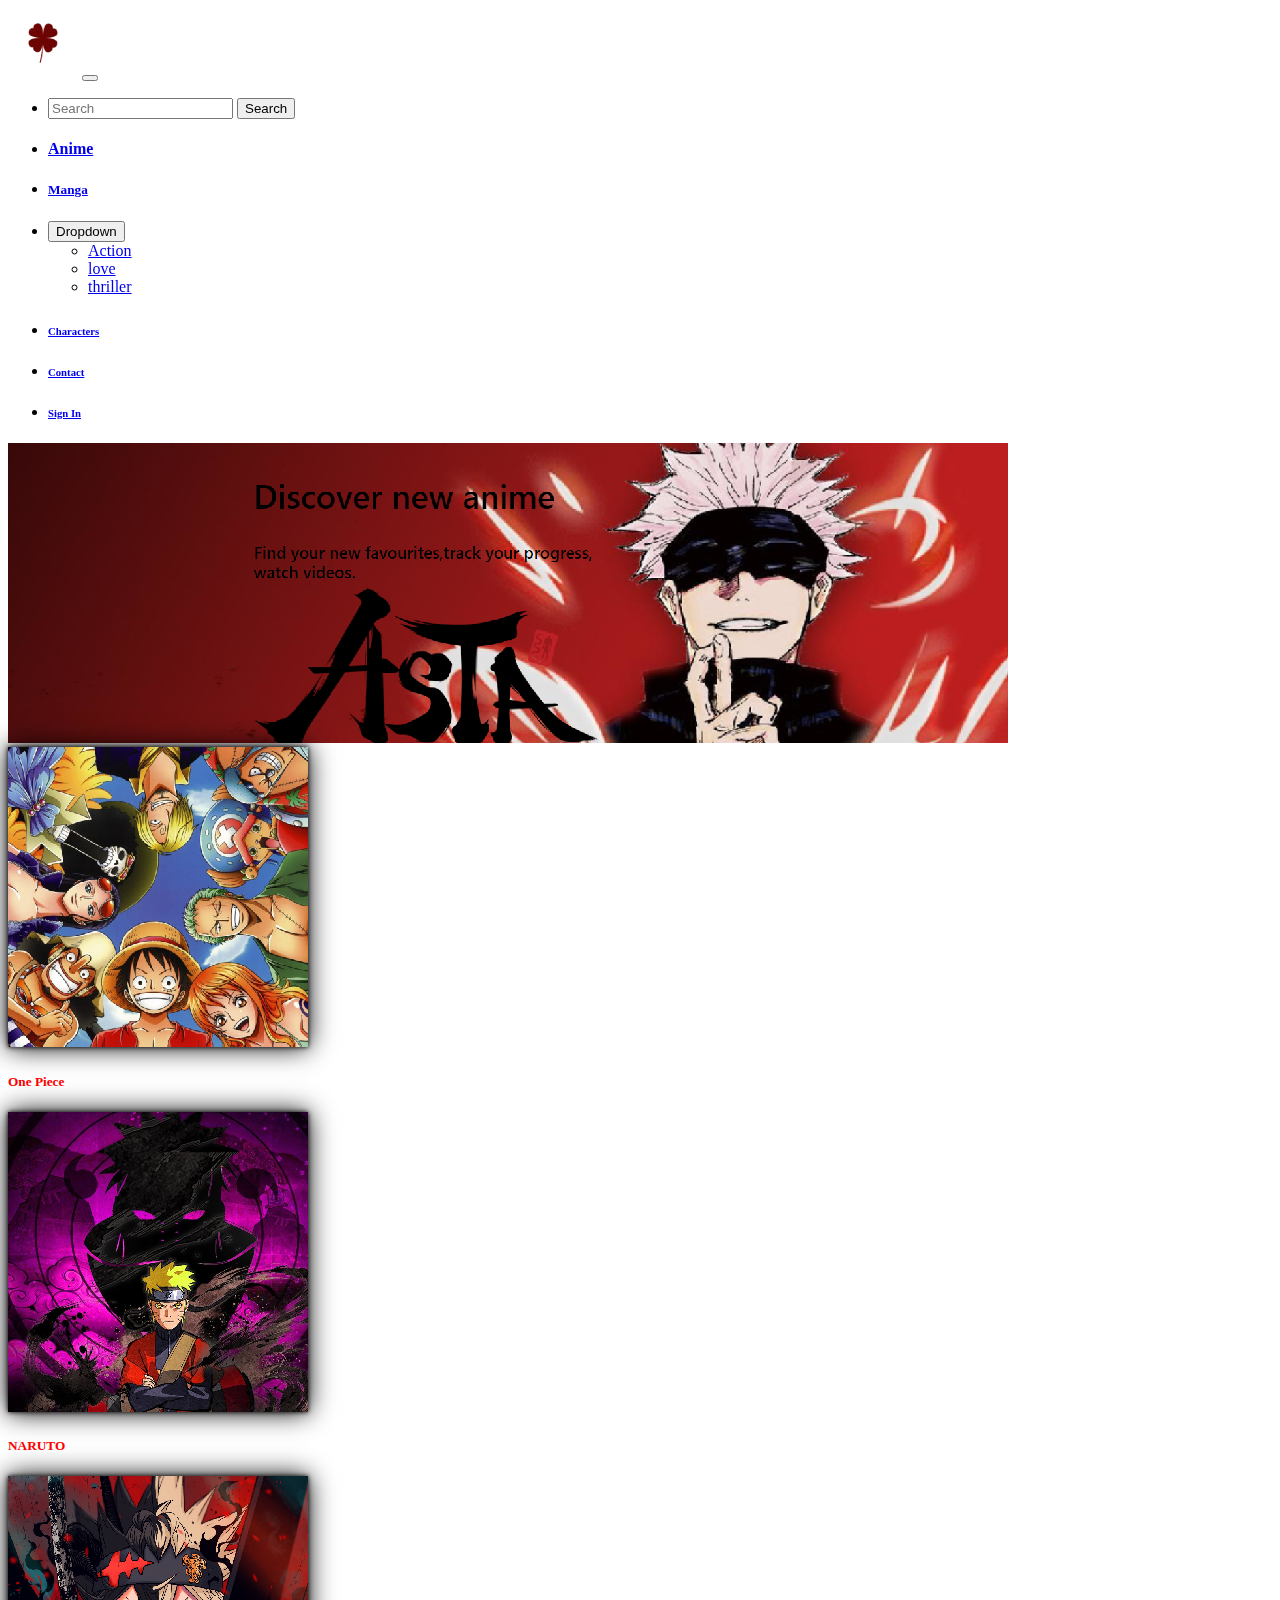
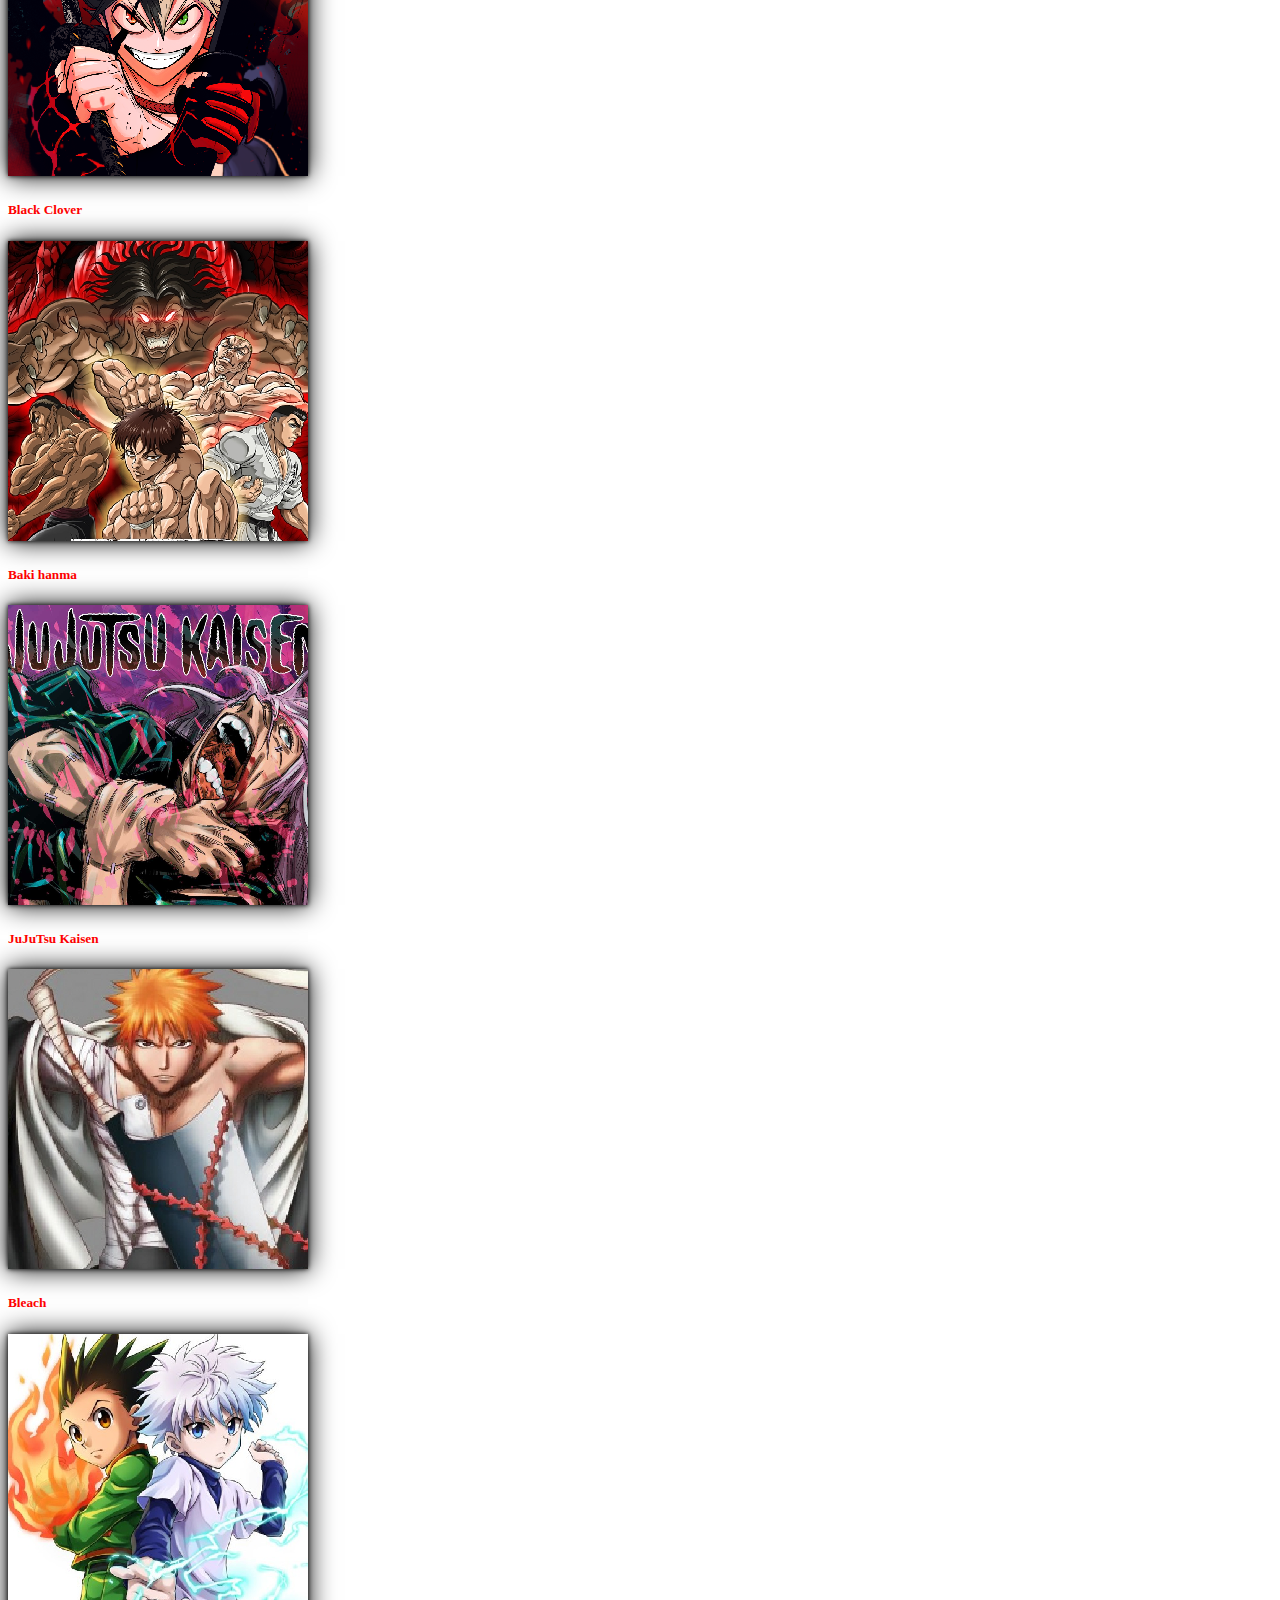
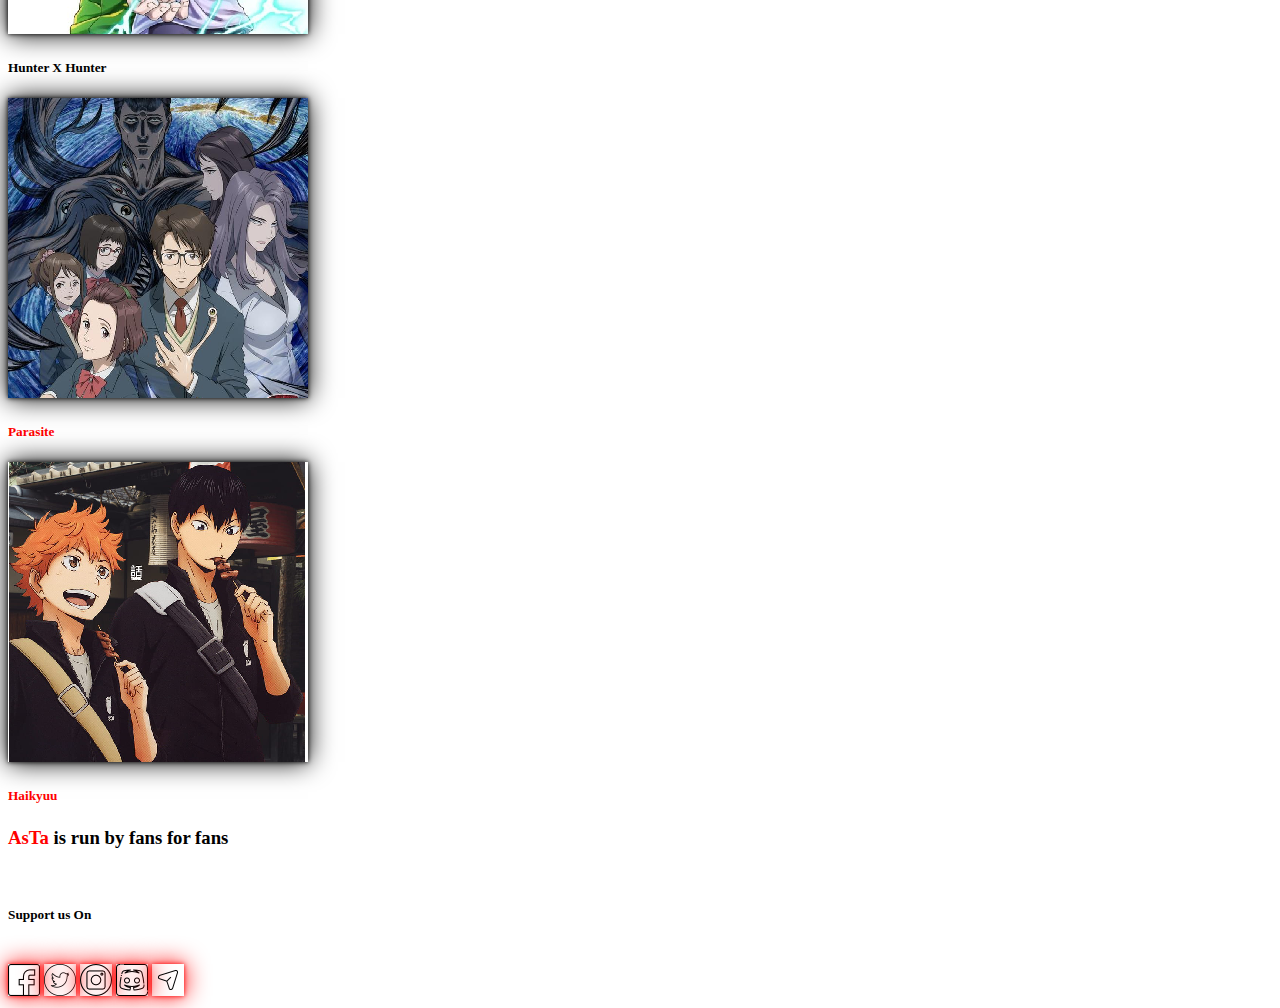
<file: Anime.html>
<!DOCTYPE html>
<html lang="en">

<head>
  <meta charset="UTF-8">
  <meta http-equiv="X-UA-Compatible" content="IE=edge">
  <meta name="viewport" content="width=device-width, initial-scale=1.0">
  <title>anime-1</title>
  <link href="style.css" rel="stylesheet" />
  <link href="https://cdn.jsdelivr.net/npm/bootstrap@5.3.0-alpha3/dist/css/bootstrap.min.css" rel="stylesheet"
    integrity="sha384-KK94CHFLLe+nY2dmCWGMq91rCGa5gtU4mk92HdvYe+M/SXH301p5ILy+dN9+nJOZ" crossorigin="anonymous">
  <script src="https://cdn.jsdelivr.net/npm/bootstrap@5.3.0-alpha3/dist/js/bootstrap.bundle.min.js"
    integrity="sha384-ENjdO4Dr2bkBIFxQpeoTz1HIcje39Wm4jDKdf19U8gI4ddQ3GYNS7NTKfAdVQSZe"
    crossorigin="anonymous"></script>

</head>

<body>

  <div class="container-fluid bg-black">
    
    <div class="row position">  
      <div col-md-12 >
        <nav class="navbar navbar-expand-lg bg-black">
          <div class="container">
            <a class="navbar-brand" href="index.html">
              <a href="index.html"><img src="images/clover1 (3).png" class="bg-black img-fluid"/></a>
            </a>
            <button class="navbar-toggler" type="button" data-bs-toggle="collapse" data-bs-target="#navbarNav"
              aria-controls="navbarNav" aria-expanded="false" aria-label="Toggle navigation">
              <span class="navbar-toggler-icon bg-danger"></span>
            </button>
            <div class="collapse navbar-collapse " id="navbarNav">
              <ul class="navbar-nav ms-auto">

                <li class="nav-item me-5">
                  <form class="d-flex" role="search">
                    <input class="form-control me-2" type="search" placeholder="Search" aria-label="Search">
                    <button class="btn btn-outline-danger" type="submit">Search</button>
                  </form>
                </li>

                <li class="nav-item ">
                  <a class="nav-link active" aria-current="page" href="Anime.html">
                    <h4 class="text-light btn btn-outline-danger">Anime</h4>
                  </a>
                </li>
                <li class="nav-item">
                  <a class="nav-link active" aria-current="page" href="Manga.html">
                    <h5 class="text-light">Manga</h5>
                  </a>
                </li>

                <li class="nav-item dropdown">
                  <button class="btn btn-dark dropdown-toggle" data-bs-toggle="dropdown" aria-expanded="true">
                    Dropdown
                  </button>
                  <ul class="dropdown-menu dropdown-menu-dark">
                    <li><a class="dropdown-item" href="#">Action</a></li>
                    <li><a class="dropdown-item" href="#">love</a></li>
                    <li><a class="dropdown-item" href="#">thriller</a></li>
                  </ul>
                </li>

                <li class="nav-item ">
                  <a class="nav-link active" aria-current="page" href="Character.html">
                    <h6 class="text-light">Characters</h6>
                  </a>
                </li>
                <li class="nav-item">
                  <a class="nav-link active" aria-current="page" href="Contact us .html">
                    <h6 class="text-light">Contact</h6>
                  </a>
                </li>
                <li class="nav-item">
                  <a class="nav-link active" aria-current="page" href="signin.html">
                    <h6 class="text-light">Sign In</h6>
                  </a>
                </li>
              </ul>
            </div>
          </div>
        </nav>
      </div>
    </div>

    <!-- navbar-end -->
      <div class="d-flex justify-content-center">
        <div>
          <img src="images/animebg1.png" class="img-fluid bg-danger"/>
        </div>
      </div>
    <!-- 1st-box-end -->
    <div class="row-col-md-3 d-flex justify-content-evenly mb-5">
      <div class="col-md-4 bg-black mt-5 w-25">
        <img src="images/one-piece.png" class="mx-auto d-block mt-3 img-fluid img-thumbnail effect effect1" />
        <h5 class="color text-center mt-2">One Piece</h5>
      </div>
      <div class="col-md-4 bg-black mt-5 w-25">
        <img src="images/Naruto1.png" class="mx-auto d-block mt-3 img-fluid img-thumbnail effect effect1" />
        <h5 class="color text-center mt-2">NARUTO</h5>
      </div>
      <div class="col-md-4 bg-black mt-5 w-25">
        <img src="images/BLACLCLOVER-.png" class="mx-auto d-block mt-4 img-fluid img-thumbnail effect effect1" />
        <h5 class="color text-center">Black Clover</h5>
      </div>
    </div>
    <!-- 2nd-box-end -->
    <div class="row-cols-md-3 d-flex justify-content-evenly mb-5">
      <div class="col-md-4 bg-black mt-5 w-25">
        <img src="images/Baki.png" class="mx-auto d-block mt-5 img-fluid img-thumbnail effect effect1" />
        <h5 class="color text-center">Baki hanma</h5>
      </div>
      <div class="col-md-4 bg-black mt-5 w-25">
        <img src="images/jujutsu1.png" class="mx-auto d-block mt-5 img-fluid img-thumbnail effect effect1" />
        <h5 class="color text-center">JuJuTsu Kaisen</h5>
      </div>
      <div class="col-md-4 bg-black mt-5 w-25">
        <img src="images/bleach.png" class="mx-auto d-block mt-5 img-fluid img-thumbnail effect effect1" />
        <h5 class="color text-center">Bleach</h5>
      </div>
    </div>
    <!-- 3rd-box-end -->
    <div class="row-cols-md-3 d-flex justify-content-evenly mb-5">
      <div class="col-md-4 bg-black mt-5 w-25">
        <img src="images/hunterxhunter.png" class="mx-auto d-block mt-5 img-fluid img-thumbnail effect effect1" />
        <h5 class="colort text-center">Hunter X Hunter</h5>
      </div>
      <div class="col-md-4 bg-black mt-5 w-25">
        <img src="images/parasite.png" class="mx-auto d-block mt-5 img-fluid img-thumbnail effect effect1" />
        <h5 class="color text-center">Parasite</h5>
      </div>
      <div class="col-md-4 bg-black mt-5 w-25">
        <img src="images/haikyuu1.png" class="mx-auto d-block mt-5 img-fluid img-thumbnail effect effect1" />
        <h5 class="color text-center">Haikyuu</h5>
      </div>
    </div>
    <div  class="row mt-5">
      <div class="col-md-12 bg-black">
          <h3 class="text-center text-light"><span>AsTa</span> is run by fans for fans</h3>
          <br>
          <h5 class="text-center text-light">Support us On</h5>
          <br>
          <div class="d-flex justify-content-evenly">
              <img src="images/facebook (4).png" class="bg-light effect btn btn-outline-danger img-fluid"/>
              <img src="images/twitter (1).png" class="bg-light effect btn btn-outline-danger img-fluid"/>
              <img src="images/instagram (3).png" class="bg-light effect btn btn-outline-danger img-fluid"/>
              <img src="images/discord.png" class="bg-light effect btn btn-outline-danger img-fluid"/>
              <img src="images/send.png" class="bg-light effect btn btn-outline-danger img-fluid"/>
          </div>
      </div>
 </div>
  </div>
</body>

</html>
</file>
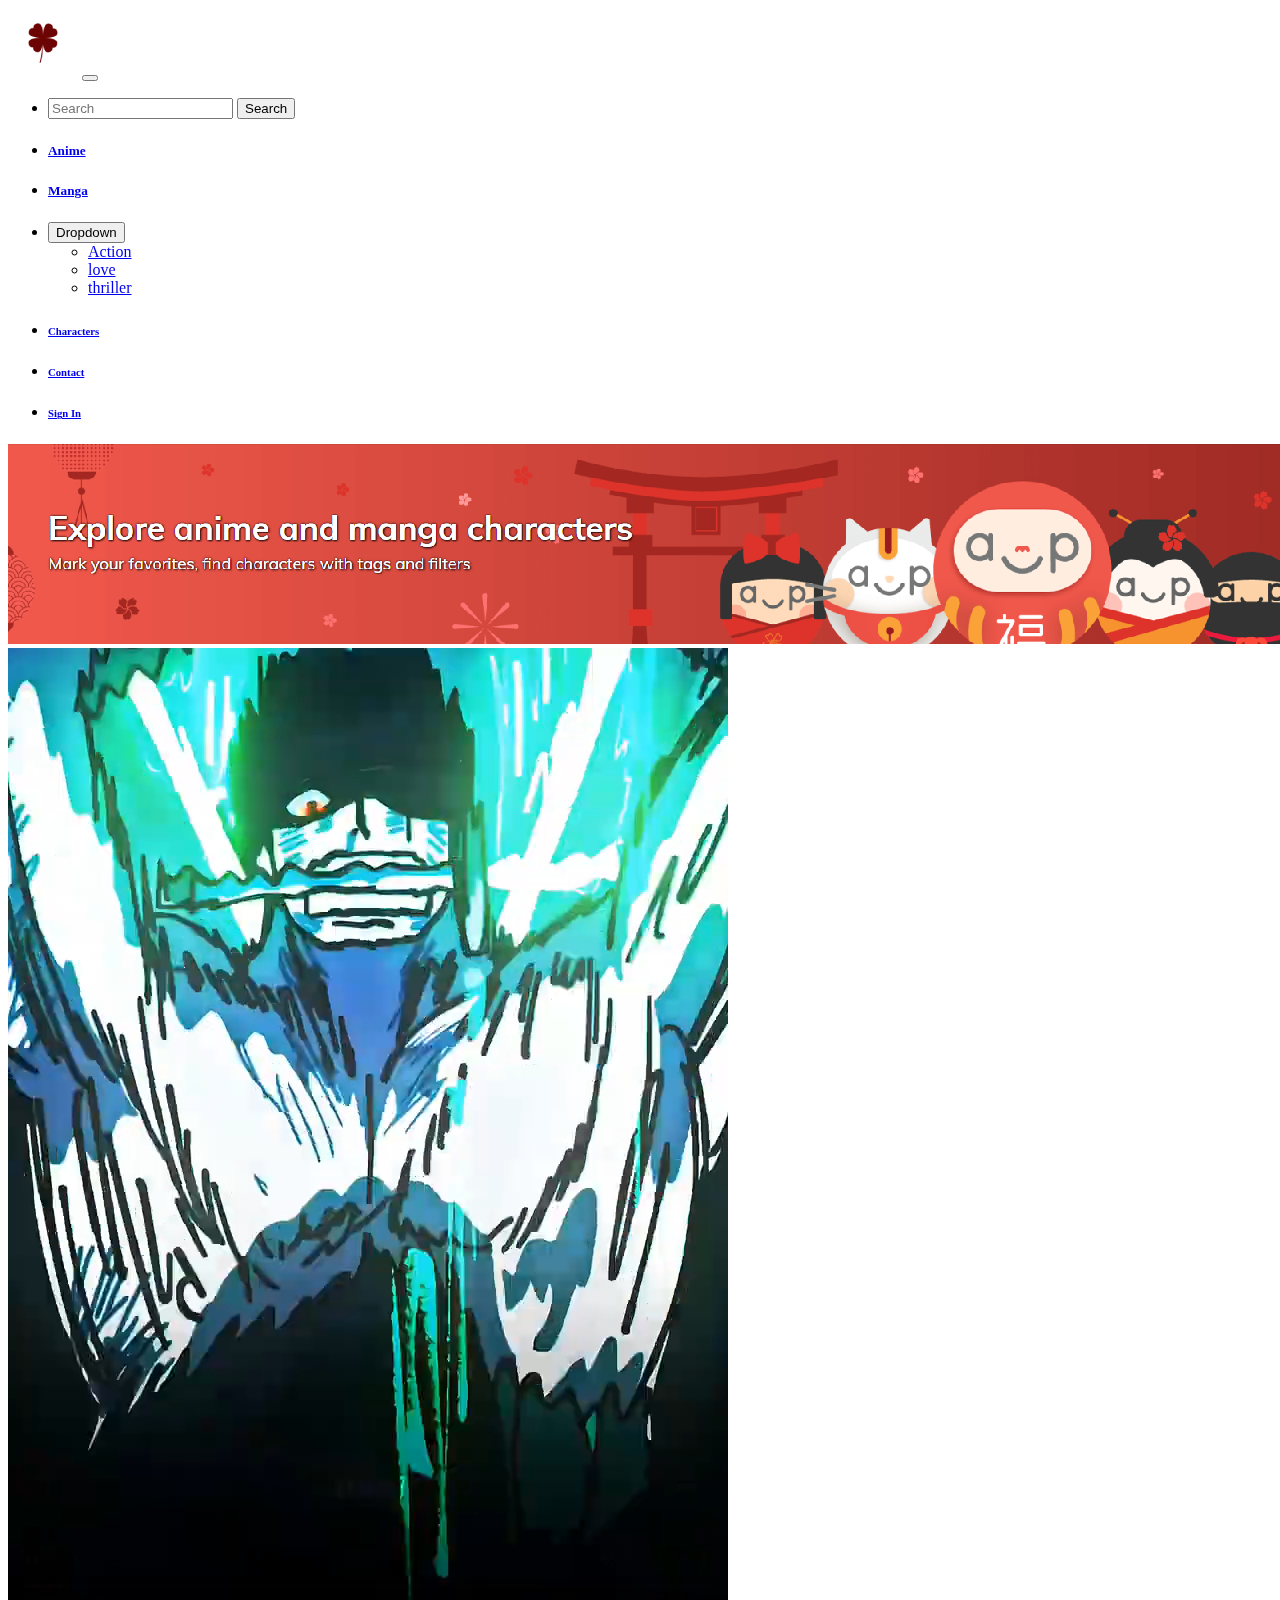
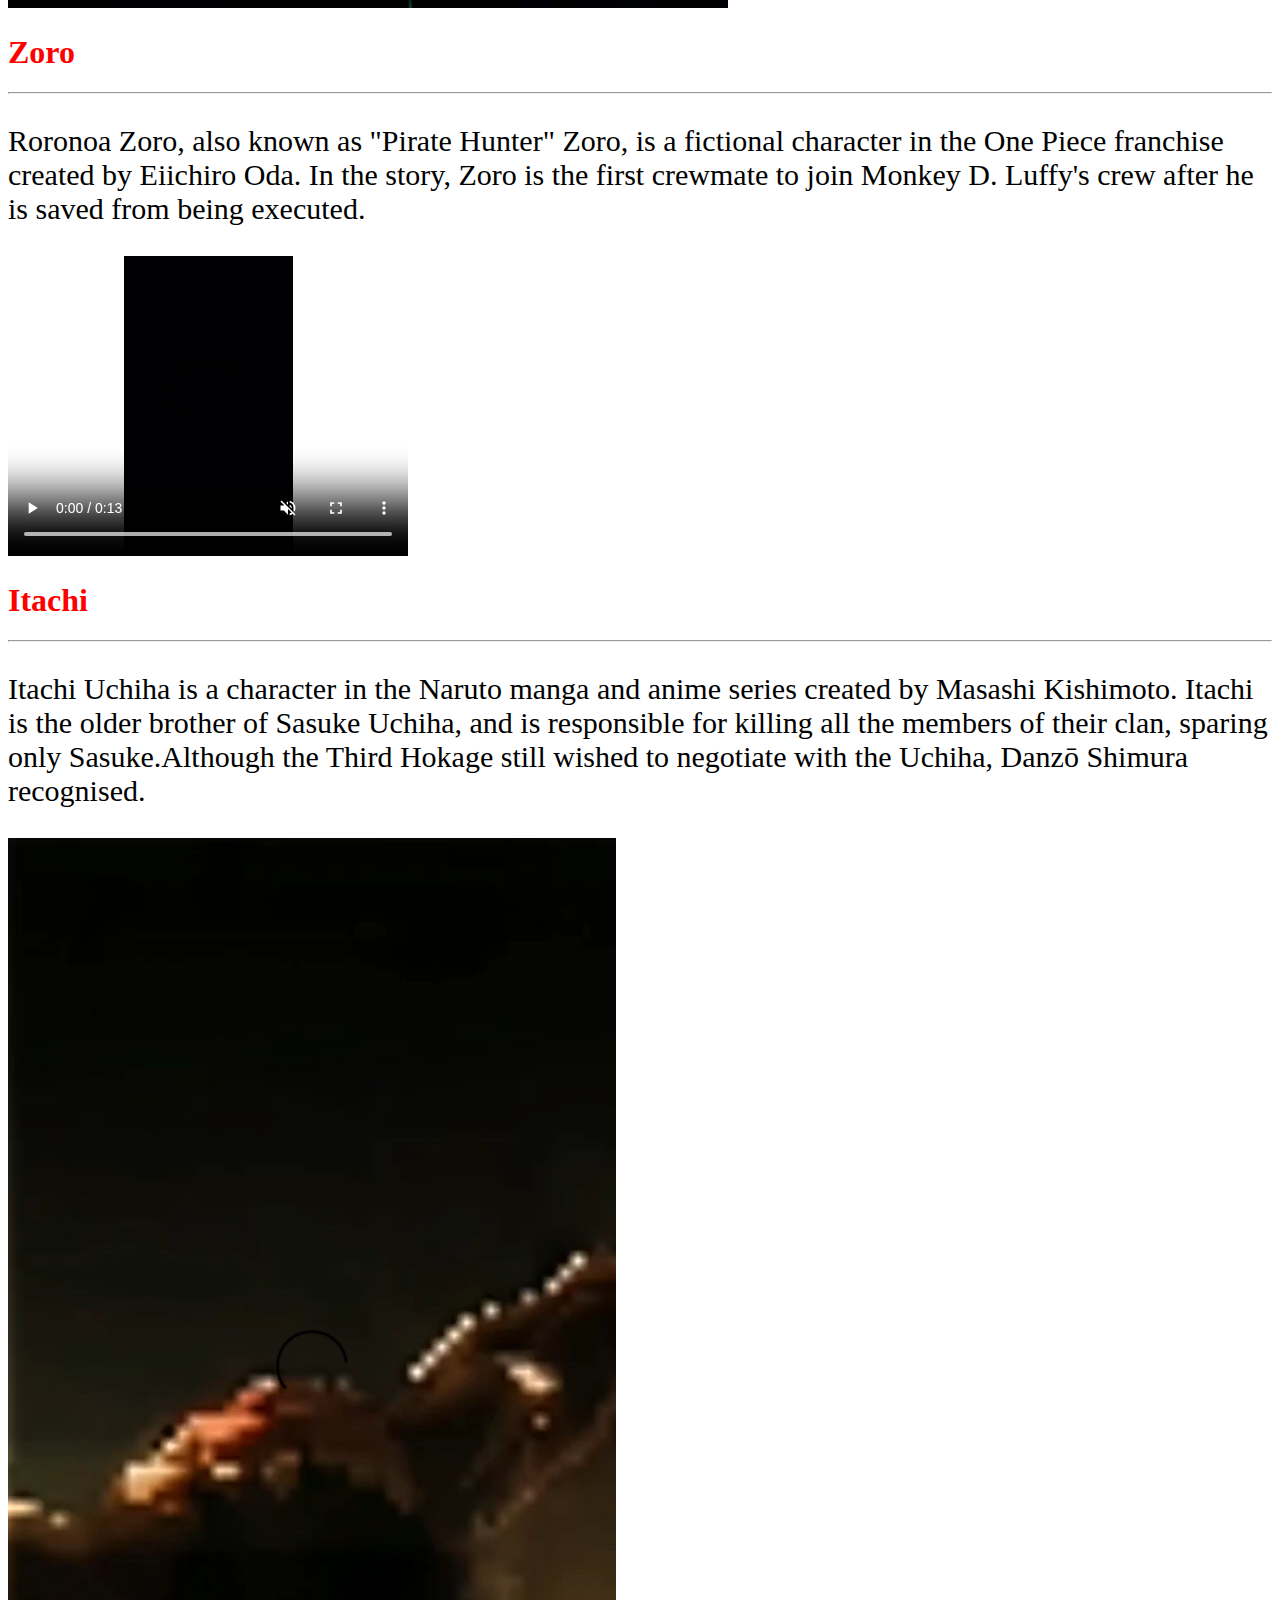
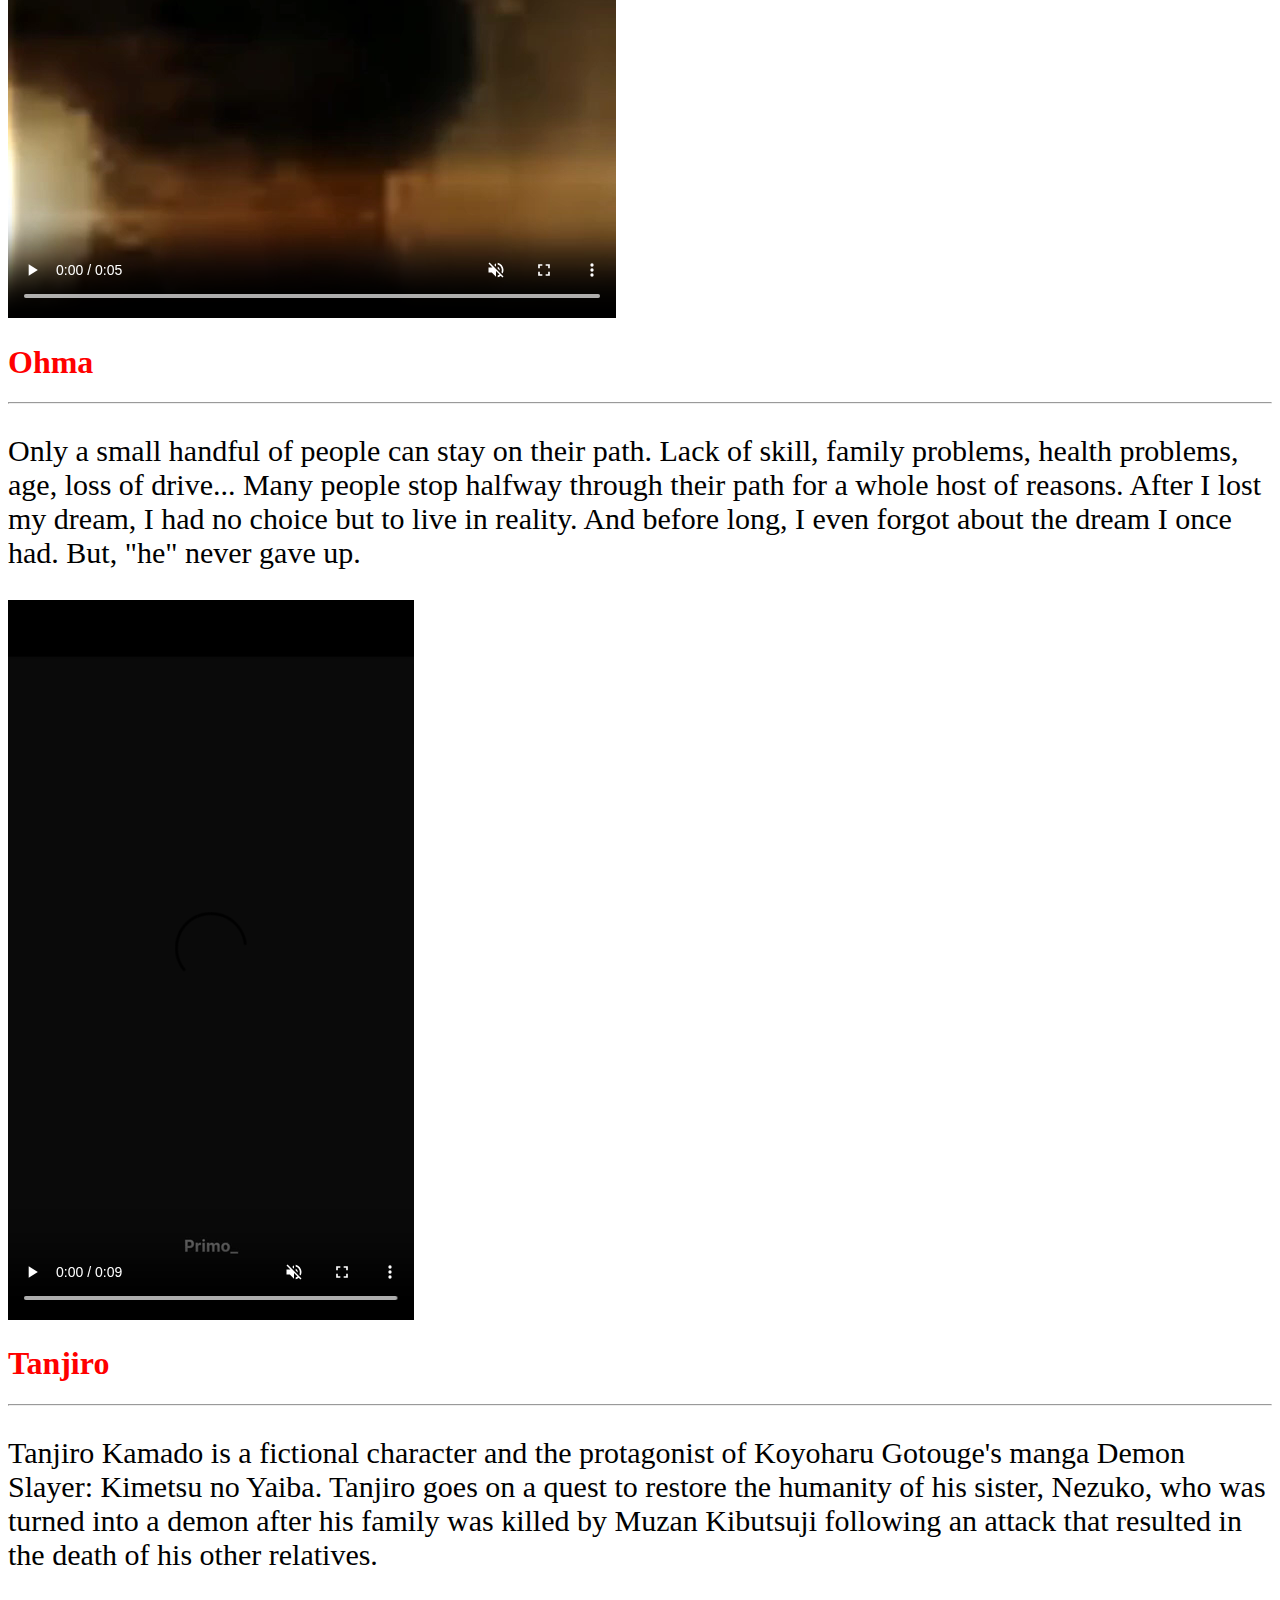
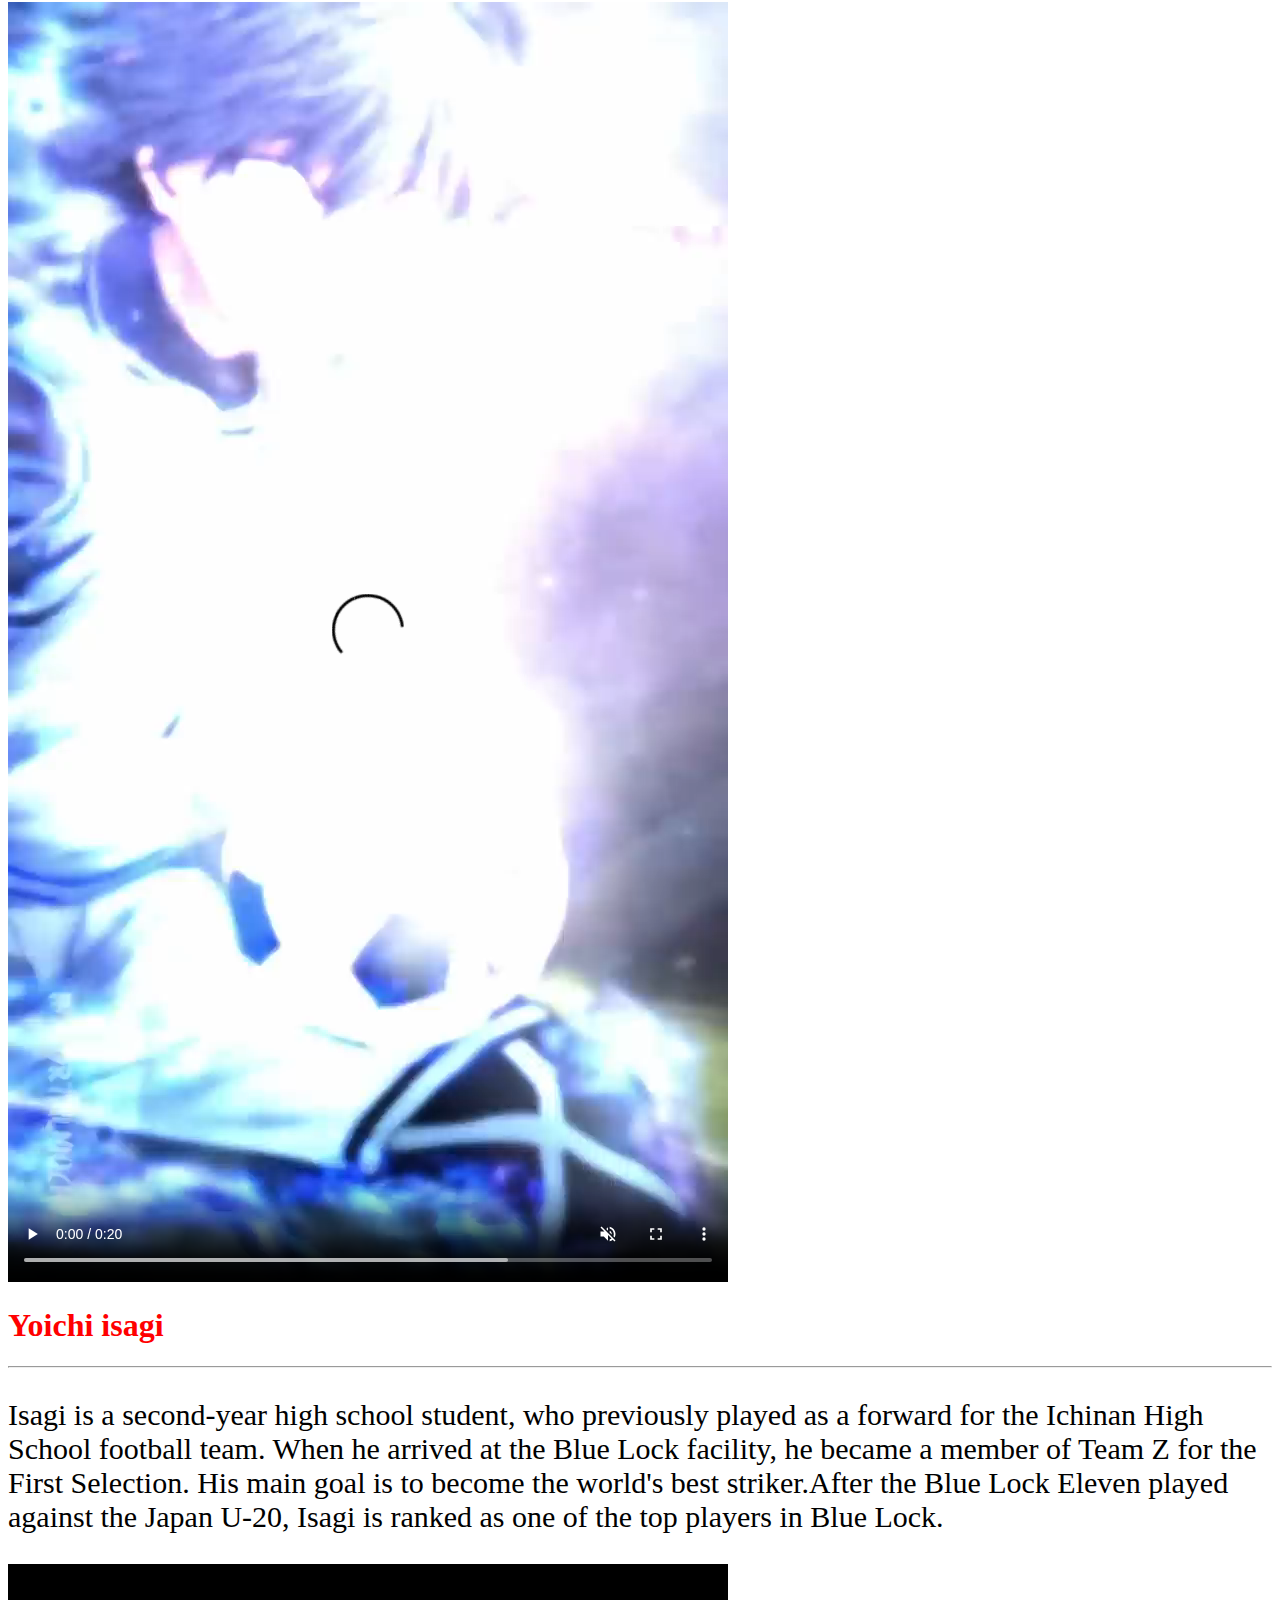
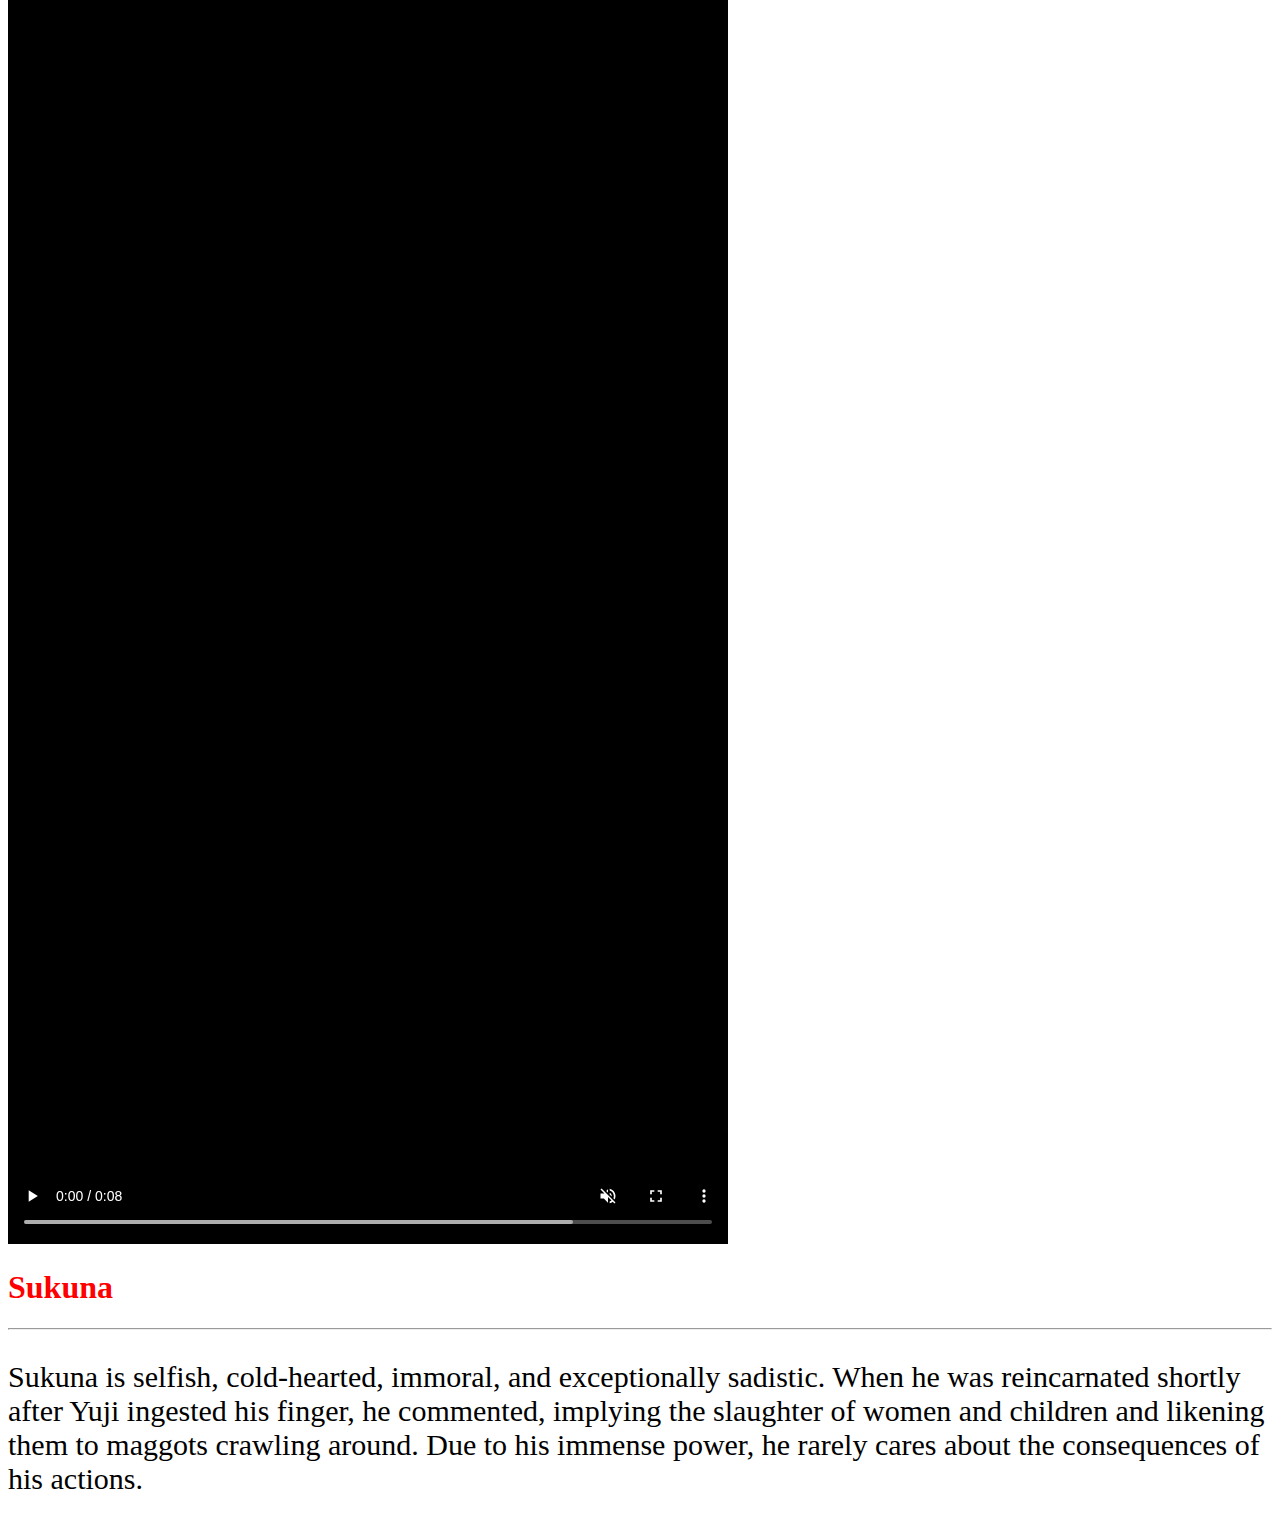
<file: Character.html>
<!DOCTYPE html>
<html lang="en">
<head>
    <meta charset="UTF-8">
    <meta http-equiv="X-UA-Compatible" content="IE=edge">
    <meta name="viewport" content="width=device-width, initial-scale=1.0">
    <title>Characters</title>
    <link href="https://cdn.jsdelivr.net/npm/bootstrap@5.3.0-alpha3/dist/css/bootstrap.min.css" rel="stylesheet" integrity="sha384-KK94CHFLLe+nY2dmCWGMq91rCGa5gtU4mk92HdvYe+M/SXH301p5ILy+dN9+nJOZ" crossorigin="anonymous">
    <link href="style.css" rel="stylesheet"/>
    <script src="https://cdn.jsdelivr.net/npm/bootstrap@5.3.0-alpha3/dist/js/bootstrap.bundle.min.js" integrity="sha384-ENjdO4Dr2bkBIFxQpeoTz1HIcje39Wm4jDKdf19U8gI4ddQ3GYNS7NTKfAdVQSZe" crossorigin="anonymous"></script>

</head>
<body>
    <div class="container-fluid bg-black">
        <div class="row position">
                 <div col-md-12>
                  <nav class="navbar navbar-expand-lg bg-black">
                    <div class="container-fluid">
                         <a class="navbar-brand" href="index.html">
                              <a href="index.html"><img src="images/clover1 (3).png" class="bg-black"/></a>
                         </a>
                         <button class="navbar-toggler" type="button" data-bs-toggle="collapse" data-bs-target="#navbarNav"
                              aria-controls="navbarNav" aria-expanded="false" aria-label="Toggle navigation">
                              <span class="navbar-toggler-icon bg-danger"></span>
                         </button>
                         <div class="collapse navbar-collapse " id="navbarNav">
                              <ul class="navbar-nav ms-auto">
     
                                     <li class="nav-item me-5">
                                           <form class="d-flex" role="search">
                                             <input class="form-control me-2" type="search" placeholder="Search" aria-label="Search">
                                             <button class="btn btn-outline-danger" type="submit">Search</button>
                                          </form>  
                                    </li>
                                 
                                    <li class="nav-item ">
                                        <a class="nav-link active" aria-current="page" href="Anime.html" ><h5 class="text-light">Anime</h5></a>
                                    </li>
                                    <li class="nav-item">
                                         <a class="nav-link active" aria-current="page" href="Manga.html"><h5 class="text-light">Manga</h5></a>
                                   </li>
                                 
                                    <li class="nav-item dropdown">
                                         <button class="btn btn-dark dropdown-toggle" data-bs-toggle="dropdown" aria-expanded="true">
                                           Dropdown
                                         </button>
                                         <ul class="dropdown-menu dropdown-menu-dark">
                                           <li><a class="dropdown-item" href="#">Action</a></li>
                                           <li><a class="dropdown-item" href="#">love</a></li>
                                           <li><a class="dropdown-item" href="#">thriller</a></li>
                                         </ul>
                                   </li>
     
                                   <li class="nav-item ">
                                        <a class="nav-link active" aria-current="page" href="Character.html" ><h6 class="text-light">Characters</h6></a>
                                   </li>
                                   <li class="nav-item">
                                        <a class="nav-link active" aria-current="page" href="Contact us .html"><h6 class="text-light">Contact</h6></a>
                                   </li>
                                   <li class="nav-item">
                                        <a class="nav-link active" aria-current="page" href="signin.html"><h6 class="text-light">Sign In</h6></a>
                                   </li>
                              </ul>
                         </div>
                    </div>
               </nav>
            </div> 
         </div>
         <div class="row mt-5">
              <div class="col-md-12">
                 <div class="d-flex justify-content-center">
                   <img src="images/characterbg.html.png" class="img-fluid"/>
                </div>  
              </div>
         </div>

         <div class="row d-flex justify-content-evenly">
          <div class="col-sm-12 col-md-4 bg-black mt-5 w-100">
               <video controls class="img-fluid" autoplay loop muted>
                  <source src="images/Zoro Landing - One Piece Episode 1062 Edit _onepie(720P_HD).mp4" type="video/mp4">
               </video>
          </div>
          <div class="col-md-8 col-sm-12 bg-black mt-5 w-50">
            <h1 class="color text-center">Zoro</h1>
            <hr class=" border border-danger border-2 opacity-70">
            <p class="text-light style">Roronoa Zoro, also known as "Pirate Hunter" Zoro, is a fictional character in the One Piece franchise created by Eiichiro Oda. In the story, Zoro is the first crewmate to join Monkey D. Luffy's crew after he is saved from being executed.</p>
          </div>
        </div>

        <div class="row d-flex justify-content-evenly mb-5">
          <div class="col-md-4 bg-black mt-5 w-100">
               <video width="400px" height="300px" controls class="img-fluid" autoplay loop muted>
                  <source src="images/Itachi Edit._itachi _anime.mp4" type="video/mp4">
               </video>
          </div>
          <div class="col-md-8 bg-black mt-5 w-5">
            <h1 class="color text-center">Itachi</h1>
            <hr class=" border border-danger border-2 opacity-70">
            <p class="text-light style">Itachi Uchiha is a character in the Naruto manga and anime series created by Masashi Kishimoto. Itachi is the older brother of Sasuke Uchiha, and is responsible for killing all the members of their clan, sparing only Sasuke.Although the Third Hokage still wished to negotiate with the Uchiha, Danzō Shimura recognised.</p>
          </div>
        </div>

        <div class="row d-flex justify-content-evenly mb-5">
          <div class="col-md-4 col-sm-12 bg-black mt-5 w-100">
               <video controls class="img-fluid" autoplay loop muted>
                  <source src="images/Ohma Tokita(1080P_HD).mp4" type="video/mp4">
               </video>
          </div>
          <div class="col-md-8 col-sm-12 bg-black mt-5 w-50">
            <h1 class="color text-center">Ohma</h1>
            <hr class=" border border-danger border-2 opacity-70">
            <p class="text-light style">Only a small handful of people can stay on their path. Lack of skill, family problems, health problems, age, loss of drive... Many people stop halfway through their path for a whole host of reasons. After I lost my dream, I had no choice but to live in reality. And before long, I even forgot about the dream I once had. But, "he" never gave up.</p>
          </div>
        </div>

        <div class="row d-flex justify-content-evenly mb-5">
          <div class="col-md-4 col-sm-12 bg-black mt-5 w-100">
               <video controls class="img-fluid" autoplay loop muted>
                  <source src="images/Tanjiro - edit __ demon slayer __ _amvedit  _short(720P_HD).mp4" type="video/mp4">
               </video>
          </div>
          <div class="col-md-8 col-sm-12 bg-black mt-5 w-50">
            <h1 class="color text-center">Tanjiro</h1>
            <hr class=" border border-danger border-2 opacity-70">
            <p class="text-light style">Tanjiro Kamado is a fictional character and the protagonist of Koyoharu Gotouge's manga Demon Slayer: Kimetsu no Yaiba. Tanjiro goes on a quest to restore the humanity of his sister, Nezuko, who was turned into a demon after his family was killed by Muzan Kibutsuji following an attack that resulted in the death of his other relatives. </p>
          </div>
        </div>

        <div class="row d-flex justify-content-evenly mb-5">
          <div class="col-md-4 col-sm-12 bg-black mt-5 w-100">
               <video controls class="img-fluid" autoplay loop muted>
                  <source src="images/EGO (Blue Lock Edit) [4K](720P_HD).mp4" type="video/mp4">
               </video>
          </div>
          <div class="col-md-8 col-sm-12 bg-black mt-5 w-50">
            <h1 class="color text-center">Yoichi isagi</h1>
            <hr class=" border border-danger border-2 opacity-70">
            <p class="text-light style">Isagi is a second-year high school student, who previously played as a forward for the Ichinan High School football team. When he arrived at the Blue Lock facility, he became a member of Team Z for the First Selection. His main goal is to become the world's best striker.After the Blue Lock Eleven played against the Japan U-20, Isagi is ranked as one of the top players in Blue Lock.</p>
          </div>
        </div>

        <div class="row d-flex justify-content-evenly mb-5">
          <div class="col-md-4 col-sm-12 bg-black mt-5 w-100">
               <video controls class="img-fluid" autoplay loop muted>
                  <source src="images/[4K] Jujutsu Kaisen _ Sukuna Edit _(720P_HD).mp4" type="video/mp4">
               </video>
          </div>
          <div class="col-md-8 col-sm-12 bg-black mt-5 w-50">
            <h1 class="color text-center">Sukuna</h1>
            <hr class=" border border-danger border-2 opacity-70">
            <p class="text-light style">Sukuna is selfish, cold-hearted, immoral, and exceptionally sadistic. When he was reincarnated shortly after Yuji ingested his finger, he commented, implying the slaughter of women and children and likening them to maggots crawling around. Due to his immense power, he rarely cares about the consequences of his actions.</p>
          </div>
        </div>

    </div>
</body>
</html>
</file>
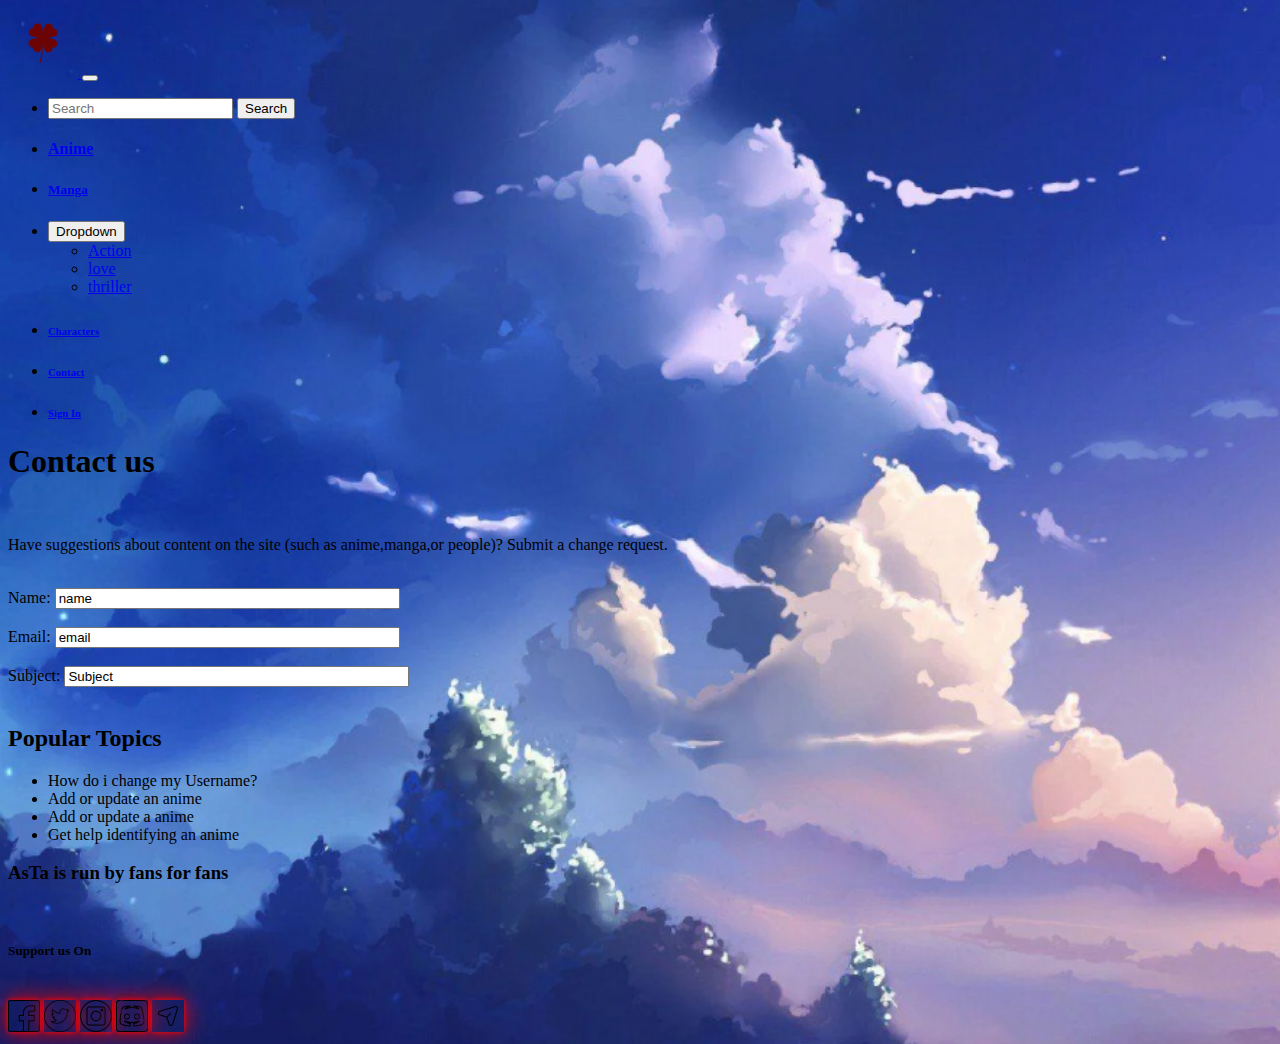
<file: Contact us .html>
<!DOCTYPE html>
<html lang="en">
<head>
    <meta charset="UTF-8">
    <meta http-equiv="X-UA-Compatible" content="IE=edge">
    <meta name="viewport" content="width=device-width, initial-scale=1.0">
    <title>Contact Us</title>
    <link href="style.css" rel="stylesheet"/>
    <script src="https://cdn.jsdelivr.net/npm/bootstrap@5.3.0-alpha3/dist/js/bootstrap.bundle.min.js" integrity="sha384-ENjdO4Dr2bkBIFxQpeoTz1HIcje39Wm4jDKdf19U8gI4ddQ3GYNS7NTKfAdVQSZe" crossorigin="anonymous"></script>
    <link href="https://cdn.jsdelivr.net/npm/bootstrap@5.3.0-alpha3/dist/css/bootstrap.min.css" rel="stylesheet" integrity="sha384-KK94CHFLLe+nY2dmCWGMq91rCGa5gtU4mk92HdvYe+M/SXH301p5ILy+dN9+nJOZ" crossorigin="anonymous">

</head>
<body class="bg-img-contact">
    <div class="container-fluid">

        <nav class="navbar navbar-expand-lg bg-black">
            <div class="container">
              <a class="navbar-brand" href="index.html">
                <img src="images/clover1 (3).png" class="bg-black"/>
              </a>
              <button class="navbar-toggler" type="button" data-bs-toggle="collapse" data-bs-target="#navbarNav"
                aria-controls="navbarNav" aria-expanded="false" aria-label="Toggle navigation">
                <span class="navbar-toggler-icon bg-danger"></span>
              </button>
              <div class="collapse navbar-collapse " id="navbarNav">
                <ul class="navbar-nav ms-auto">
  
                  <li class="nav-item me-5">
                    <form class="d-flex" role="search">
                      <input class="form-control me-2" type="search" placeholder="Search" aria-label="Search">
                      <button class="btn btn-outline-danger" type="submit">Search</button>
                    </form>
                  </li>
  
                  <li class="nav-item ">
                    <a class="nav-link active" aria-current="page" href="Anime.html">
                      <h4 class="text-light">Anime</h4>
                    </a>
                  </li>
                  <li class="nav-item">
                    <a class="nav-link active" aria-current="page" href="Manga.html">
                      <h5 class="text-light btn btn-outline-danger">Manga</h5>
                    </a>
                  </li>
  
                  <li class="nav-item dropdown">
                    <button class="btn btn-dark dropdown-toggle" data-bs-toggle="dropdown" aria-expanded="true">
                      Dropdown
                    </button>
                    <ul class="dropdown-menu dropdown-menu-dark">
                      <li><a class="dropdown-item" href="#">Action</a></li>
                      <li><a class="dropdown-item" href="#">love</a></li>
                      <li><a class="dropdown-item" href="#">thriller</a></li>
                    </ul>
                  </li>
  
                  <li class="nav-item ">
                    <a class="nav-link active" aria-current="page" href="Character.html">
                      <h6 class="text-light">Characters</h6>
                    </a>
                  </li>
                  <li class="nav-item">
                    <a class="nav-link active" aria-current="page" href="Contact us .html">
                      <h6 class="text-light">Contact</h6>
                    </a>
                  </li>
                  <li class="nav-item">
                    <a class="nav-link active" aria-current="page" href="signin.html">
                      <h6 class="text-light">Sign In</h6>
                    </a>
                  </li>
                </ul>
              </div>
            </div>
          </nav>

        <div class="row d-flex justify-content-center">
              <div class="col-md-6 col-sm-12 bg-black mt-5">
                    <h1 class="text-center text-light">Contact us</h1>
                    <br>
                    <p class="text-light">Have suggestions about content on the site (such as anime,manga,or people)? Submit a change request.</p>
                    <br>
                    <form class="text-center text-light">
                        Name:  
                        <input type="text" size="40" value="name">
                        <br>
                        <br>
                        Email:  
                        <input type="email" size="40" value="email">
                        <br>
                        <br>
                        Subject:  
                        <input type="text" size="40" value="Subject">
                    </form>
                    <br>
                    <div class="col-md-6 col-sm-12 bg-black">
                        <h2 class="text-light">Popular Topics</h2>
                        <list>
                            <ul>
                                <li class="text-light">How do i change my Username?</li>
                                <li class="text-light">Add or update an anime</li>
                                <li class="text-light">Add or update a anime</li>
                                <li class="text-light">Get help identifying an anime</li>
    
                            </ul>
                        </list>
                    </div>
                   
              </div>
        </div>            
            <div class=row>
                <div class="col-md-12 bg-black mt-5">
                    <h3 class="text-center text-light">AsTa is run by fans for fans</h3>
                    <br>
                    <h5 class="text-center text-light">Support us On</h5>
                    <br>
                    <div class="d-flex justify-content-evenly">
                        <img src="images/facebook (4).png" class="bg-light effect btn btn-outline-danger img-fluid"/>
                        <img src="images/twitter (1).png" class="bg-light effect btn btn-outline-danger img-fluid"/>
                        <img src="images/instagram (3).png" class="bg-light effect btn btn-outline-danger img-fluid"/>
                        <img src="images/discord.png" class="bg-light effect btn btn-outline-danger img-fluid"/>
                        <img src="images/send.png" class="bg-light effect btn btn-outline-danger img-fluid"/>
                    </div>
                </div>
            </div>    
    </div>
</body>
</html>
</file>
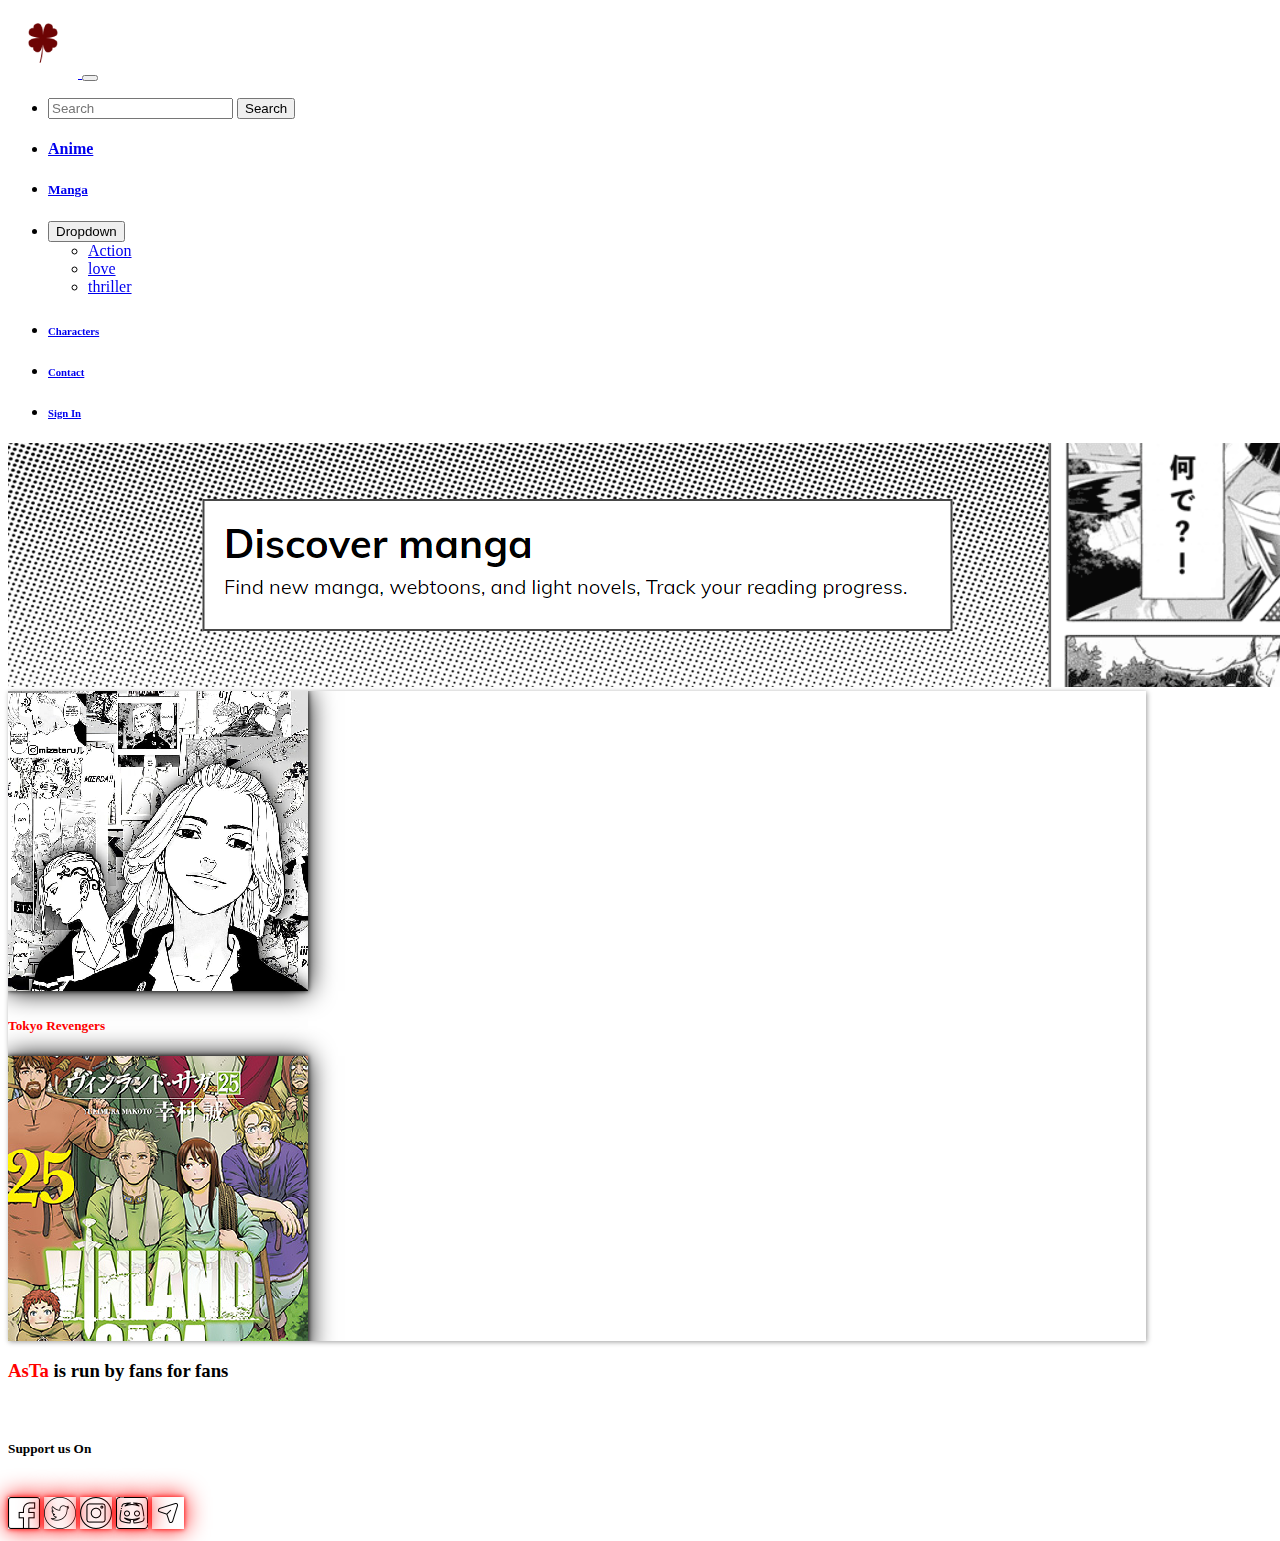
<file: Manga.html>
<!DOCTYPE html>
<html lang="en">

<head>
  <meta charset="UTF-8">
  <meta http-equiv="X-UA-Compatible" content="IE=edge">
  <meta name="viewport" content="width=device-width, initial-scale=1.0">
  <title>Manga</title>
  <link href="style.css" rel="stylesheet" />
  <link href="https://cdn.jsdelivr.net/npm/bootstrap@5.3.0-alpha3/dist/css/bootstrap.min.css" rel="stylesheet"
    integrity="sha384-KK94CHFLLe+nY2dmCWGMq91rCGa5gtU4mk92HdvYe+M/SXH301p5ILy+dN9+nJOZ" crossorigin="anonymous">
  <script src="https://cdn.jsdelivr.net/npm/bootstrap@5.3.0-alpha3/dist/js/bootstrap.bundle.min.js"
    integrity="sha384-ENjdO4Dr2bkBIFxQpeoTz1HIcje39Wm4jDKdf19U8gI4ddQ3GYNS7NTKfAdVQSZe"
    crossorigin="anonymous"></script>

</head>

<body>

  <div class="container-fluid bg-black">
    
    <div class="row position">
      <div col-md-12 >
        <nav class="navbar navbar-expand-lg bg-black">
          <div class="container">
            <a class="navbar-brand" href="index.html">
              <img src="images/clover1 (3).png" class="bg-black"/>
            </a>
            <button class="navbar-toggler" type="button" data-bs-toggle="collapse" data-bs-target="#navbarNav"
              aria-controls="navbarNav" aria-expanded="false" aria-label="Toggle navigation">
              <span class="navbar-toggler-icon bg-danger"></span>
            </button>
            <div class="collapse navbar-collapse " id="navbarNav">
              <ul class="navbar-nav ms-auto">

                <li class="nav-item me-5">
                  <form class="d-flex" role="search">
                    <input class="form-control me-2" type="search" placeholder="Search" aria-label="Search">
                    <button class="btn btn-outline-danger" type="submit">Search</button>
                  </form>
                </li>

                <li class="nav-item ">
                  <a class="nav-link active" aria-current="page" href="Anime.html">
                    <h4 class="text-light">Anime</h4>
                  </a>
                </li>
                <li class="nav-item">
                  <a class="nav-link active" aria-current="page" href="Manga.html">
                    <h5 class="text-light btn btn-outline-danger">Manga</h5>
                  </a>
                </li>

                <li class="nav-item dropdown">
                  <button class="btn btn-dark dropdown-toggle" data-bs-toggle="dropdown" aria-expanded="true">
                    Dropdown
                  </button>
                  <ul class="dropdown-menu dropdown-menu-dark">
                    <li><a class="dropdown-item" href="#">Action</a></li>
                    <li><a class="dropdown-item" href="#">love</a></li>
                    <li><a class="dropdown-item" href="#">thriller</a></li>
                  </ul>
                </li>

                <li class="nav-item ">
                  <a class="nav-link active" aria-current="page" href="Character.html">
                    <h6 class="text-light">Characters</h6>
                  </a>
                </li>
                <li class="nav-item">
                  <a class="nav-link active" aria-current="page" href="Contact us .html">
                    <h6 class="text-light">Contact</h6>
                  </a>
                </li>
                <li class="nav-item">
                  <a class="nav-link active" aria-current="page" href="signin.html">
                    <h6 class="text-light">Sign In</h6>
                  </a>
                </li>
              </ul>
            </div>
          </div>
        </nav>
      </div>
    </div>

    <!-- navbar-end -->
    
        <div class="row">
          <div class="col-md-12 mt-5">
          <img src="images/manga.png" class="img-fluid"/>
          </div>
        </div>
    
   <div class="row m-auto scrollbar-danger container-fluid mt-5 bg-light" id="main">
  
            <!-- 1st-box-end -->
            <div class="row-col-md-3 d-flex justify-content-evenly mb-5">
              <div class="col-md-4 bg-black mt-5 w-25 ">
                <img src="images/tokyo revengers.png" class="mx-auto d-block mt-5 img-fluid img-thumbnail effect1" />
                <h5 class="color text-center">Tokyo Revengers</h5>
              </div>
              <div class="col-md-4 bg-black mt-5 w-25">
                <img src="images/Vinland Saga.png" class="mx-auto d-block mt-5 img-fluid img-thumbnail effect1" />
                <h5 class="color text-center">Vinland Saga</h5>
              </div>
              <div class="col-md-4 bg-black mt-5 w-25">
                <img src="images/solo Leveling.png" class="mx-auto d-block mt-5 img-fluid img-thumbnail effect1" />
                <h5 class="color text-center">solo Leveling</h5>
              </div>
            </div>
            <!-- 2nd-box-end -->
            <div class="row-col-md-3 d-flex justify-content-evenly mb-5">
              <div class="col-md-4 bg-black mt-5 w-25">
                <img src="images/Demonslayer.png" class="mx-auto d-block mt-5 img-fluid img-thumbnail effect1" />
                <h5 class="color text-center">DemonSlayer</h5>
              </div>
              <div class="col-md-4 bg-black mt-5 w-25">
                <img src="images/Chainsawman.png" class="mx-auto d-block mt-5 img-fluid img-thumbnail effect1" />
                <h5 class="color text-center">Chainsawman</h5>
              </div>
              <div class="col-md-4 bg-black mt-5 w-25">
                <img src="images/bluelock (2).png" class="mx-auto d-block mt-5 img-fluid img-thumbnail effect1" />
                <h5 class="color text-center">Bluelock</h5>
              </div>
            </div>
            <!-- 3rd-box-end -->
            <div class="row-cols-md-3 d-flex justify-content-evenly mb-5">
              <div class="col-md-4 bg-black mt-5 w-25">
                <img src="images/kurokos Basketball.png" class="mx-auto d-block mt-5 img-fluid img-thumbnail effect1" />
                <h5 class="color text-center">kurokos Basketball</h5>
              </div>
              <div class="col-md-4 bg-black mt-5 w-25">
                <img src="images/parasite.png" class="mx-auto d-block mt-5 img-fluid img-thumbnail effect1" />
                <h5 class="color text-center">Parasite</h5>
              </div>
              <div class="col-md-4 bg-black mt-5 w-25">
                <img src="images/my hero academy.png" class="mx-auto d-block mt-5 img-fluid img-thumbnail effect1" />
                <h5 class="color text-center">My Hero Academy</h5>
              </div>
            </div>
   </div>
                           <!-- footer-start -->
    <div  class="row mt-5">
         <div class="col-md-12 bg-black">
             <h3 class="text-center text-light"><span>AsTa</span> is run by fans for fans</h3>
             <br>
             <h5 class="text-center text-light">Support us On</h5>
             <br>
             <div class="d-flex justify-content-evenly">
                 <img src="images/facebook (4).png" class="bg-light effect btn btn-outline-danger"/>
                 <img src="images/twitter (1).png" class="bg-light effect btn btn-outline-danger"/>
                 <img src="images/instagram (3).png" class="bg-light effect btn btn-outline-danger"/>
                 <img src="images/discord.png" class="bg-light effect btn btn-outline-danger"/>
                 <img src="images/send.png" class="bg-light effect btn btn-outline-danger"/>
             </div>
         </div>
    </div>
  </div>
</body>

</html>
</file>
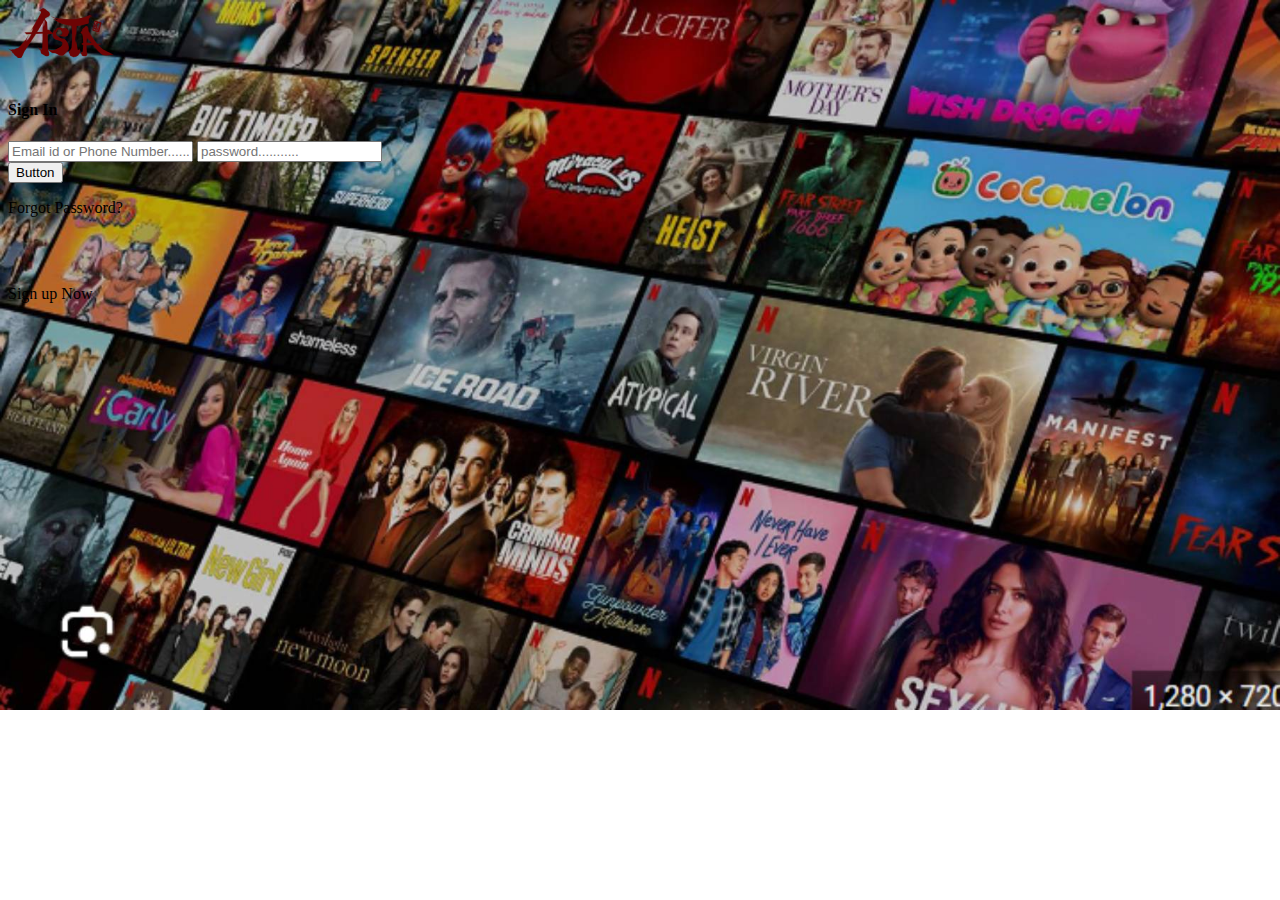
<file: signin.html>
<!DOCTYPE html>
<html lang="en">
<head>
    <meta charset="UTF-8">
    <meta http-equiv="X-UA-Compatible" content="IE=edge">
    <meta name="viewport" content="width=device-width, initial-scale=1.0">
    <title>Signin</title>
    <link href="style.css" rel="stylesheet"/>
    <link href="https://cdn.jsdelivr.net/npm/bootstrap@5.3.0-alpha3/dist/css/bootstrap.min.css" rel="stylesheet" integrity="sha384-KK94CHFLLe+nY2dmCWGMq91rCGa5gtU4mk92HdvYe+M/SXH301p5ILy+dN9+nJOZ" crossorigin="anonymous">
    <script src="https://cdn.jsdelivr.net/npm/bootstrap@5.3.0-alpha3/dist/js/bootstrap.bundle.min.js" integrity="sha384-ENjdO4Dr2bkBIFxQpeoTz1HIcje39Wm4jDKdf19U8gI4ddQ3GYNS7NTKfAdVQSZe" crossorigin="anonymous"></script>
</head>
<body class="bg-img-login">
    <div class="continer">
        <div class ="row text-center mt-5">
            <div class="col-sm-12 col-md-4 "></div>

            <div class="col-sm-12 col-md-4 text-center bg-black">
                    <a href="index.html"><img src="images/Asta-name (3).png " class="img-fluid"/></a>
                    <br><br>
                    <h4 class="text-light">Sign In</h4>
                   <form>
                    
                     <div class="d-flex flex-column align-items-center">
                        <input type="text" placeholder="Email id or Phone Number............">
                        <input type="password" placeholder="password..........." class="mt-3">                      
                     </div>
                    
                   </form> 
                    <div class="d-grid gap-2 col-6 mx-auto mt-3">
                       
                        <button class="btn btn-danger">Button</button>
                        <br>
                    </div>
                    <div class="row text-center">
                          <p class="text-light text-center">Forgot Password?</p>    
                            <br><br>
                          <p class="text-light text-center">Sign up Now</p>
                    </div>
            </div>
            <div class="col-sm-12 col-md-4 "></div>
       </div> 
   </div>      
</body>
</html>
</file>
<file: style.css>
.image {
    background-image: url(images/new.png);
    width: auto;
    height: auto;
}

.color{
    color: red;
}

span {
    color: red;
}

.img-border {
    margin: 20px 0px 20px 20px;
}

.card {
    display: flex;
    justify-content: center;
    align-items: center;
}

                                            /* contact-page */
.bg-img-contact {
    background-image: url(images/bg-contact1.png);
    background-size: cover;
}

                                             /* Signin-page */
.bg-img-login {
    background-image: url(images/login-bg1.jpg);
    background-size: cover;
    background-repeat: no-repeat;
    overflow: hidden;

}
/* .input{
    height:40px;
    width:350px;
} */


                                             /* anime1-page */
.bg-img-anime {
    background-image: url(images/animebg.png);
    background-size: cover;

.border{
    border-color: red solid 2px ;
}

}

.height {
    height: 70vh;
}


.effect {
    cursor: pointer;
    box-shadow: 0 0 5px red,
        0 0 25px red;
}

.effect:hover {
    box-shadow: 0 0 5px red,
        0 0 25px red, 0 0 50px red,
        0 0 100px red, 0 0 200px red;
}

.position {
    position: sticky;
    top: 0rem;
}

                                               /* manga-page */
.effect1 {
    cursor: pointer;
    box-shadow: 0 0 5px black,
        0 0 25px black;
}

.effect1:hover {
   height:305px;    
   width:305px;
}
#main{
    overflow: auto;
    width:90%;
    height: 650px;
    box-shadow: 1px 1px 5px rgba(0, 0, 0, 0.386);
}
.login{
    display:flex;
    align-items: center;
    justify-content: center;
}

                      /* character-page */
.style{
    font-family:Brush Script MT;
    font-size:1.875em;
}
</file>
